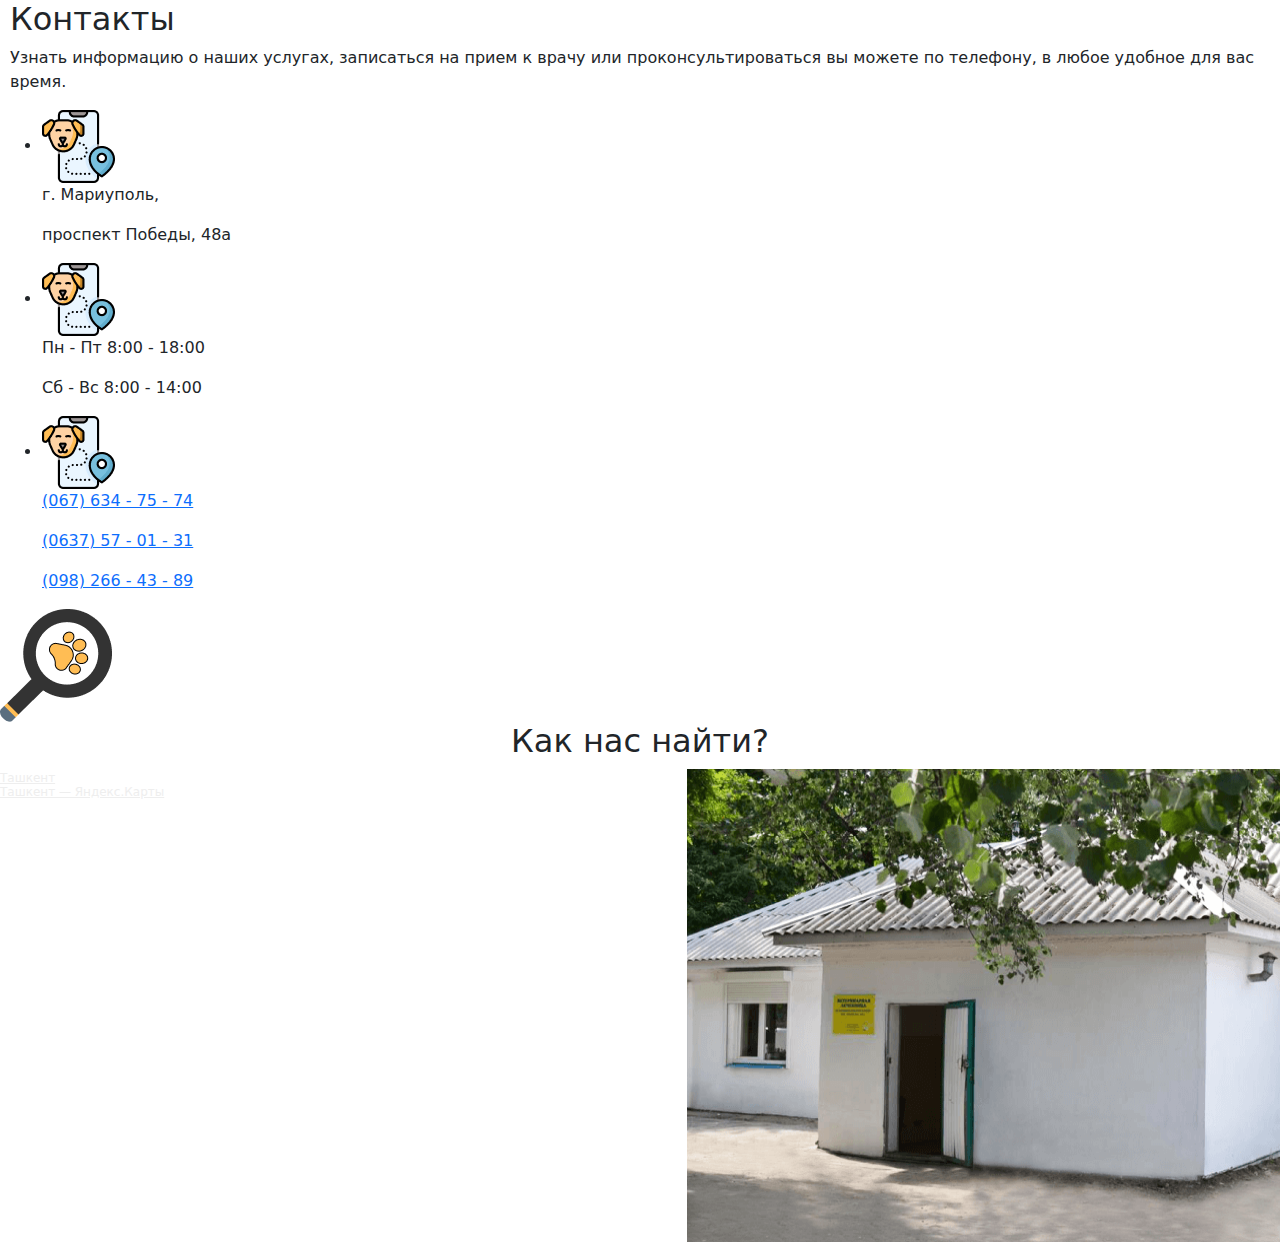
<file: contact.html>
<!DOCTYPE html>
<html lang="en">

<head>
    <meta charset="UTF-8">
    <meta http-equiv="X-UA-Compatible" content="IE=edge">
    <meta name="viewport" content="width=device-width, initial-scale=1.0">
    <link rel="stylesheet" href="./css/bootstrap.min.css">
    <link rel="stylesheet" href="./css/main.css">
    <title></title>
</head>

<body>
    <section>
        <div class="container">
            <div class="contact">
                <h2 class="contact__text">
                    Контакты
                </h2>
                <p class="contact__tittle">
                    Узнать информацию о наших услугах, записаться на прием к врачу или проконсультироваться вы можете по
                    телефону, в любое удобное для вас время.
                </p>
                <ul class="contact__list">
                    <li class="contact__item">
                        <img class="contact__img" src="./image/location.png" alt="location">
                        <p class="contact__date">
                            г. Мариуполь,
                        </p>
                        <p class="contact__date">
                            проспект Победы, 48а
                        </p>
                    </li>
                    <li class="contact__item">
                        <img class="contact__img" src="./image/location.png" alt="location">
                        <p class="contact__date">
                            Пн - Пт 8:00 - 18:00
                        </p>
                        <p class="contact__date">
                            Сб - Вс 8:00 - 14:00
                        </p>
                    </li>
                    <li class="contact__item">
                        <img class="contact__img" src="./image/location.png" alt="location">
                        <p class="contact__date">
                            <a class="contact__date-link" href="tel:972232148">(067) 634 - 75 - 74</a>
                        </p>
                        <p class="contact__date">
                            <a class="contact__date-link" href="tel:972232148">(0637) 57 - 01 - 31</a>
                        </p>
                        <p class="contact__date">
                            <a class="contact__date-link" href="tel:972232148">(098) 266 - 43 - 89</a>
                        </p>
                    </li>
                </ul>
            </div>
        </div>
        <div class="bgc">
            <div class="bgc__heading">
                <img src="./image/Object.png" alt="Object">
                <h2 class="bgc__text text-center">Как нас найти?</h2>
               </div>
        </div>
        <div class="nayti">
            <div class="d-flex">
             <div style="position:relative;overflow:hidden;"><a href="https://yandex.uz/maps/10335/tashkent/?utm_medium=mapframe&utm_source=maps" style="color:#eee;font-size:12px;position:absolute;top:0px;">Ташкент</a><a href="https://yandex.uz/maps/10335/tashkent/?ll=69.197657%2C41.327740&utm_medium=mapframe&utm_source=maps&z=17.68" style="color:#eee;font-size:12px;position:absolute;top:14px;">Ташкент — Яндекс.Карты</a><iframe src="https://yandex.uz/map-widget/v1/-/CCUuQIhP~D" width="847" height="466" frameborder="1" allowfullscreen="true" style="position:relative;"></iframe></div>                   <img src="./image/vetclinic.png" alt="vetclinic">
            </div>
        </div>
    </section>

    <script src="./js/bootstrap.min.js"></script>
</body>

</html>
</file>
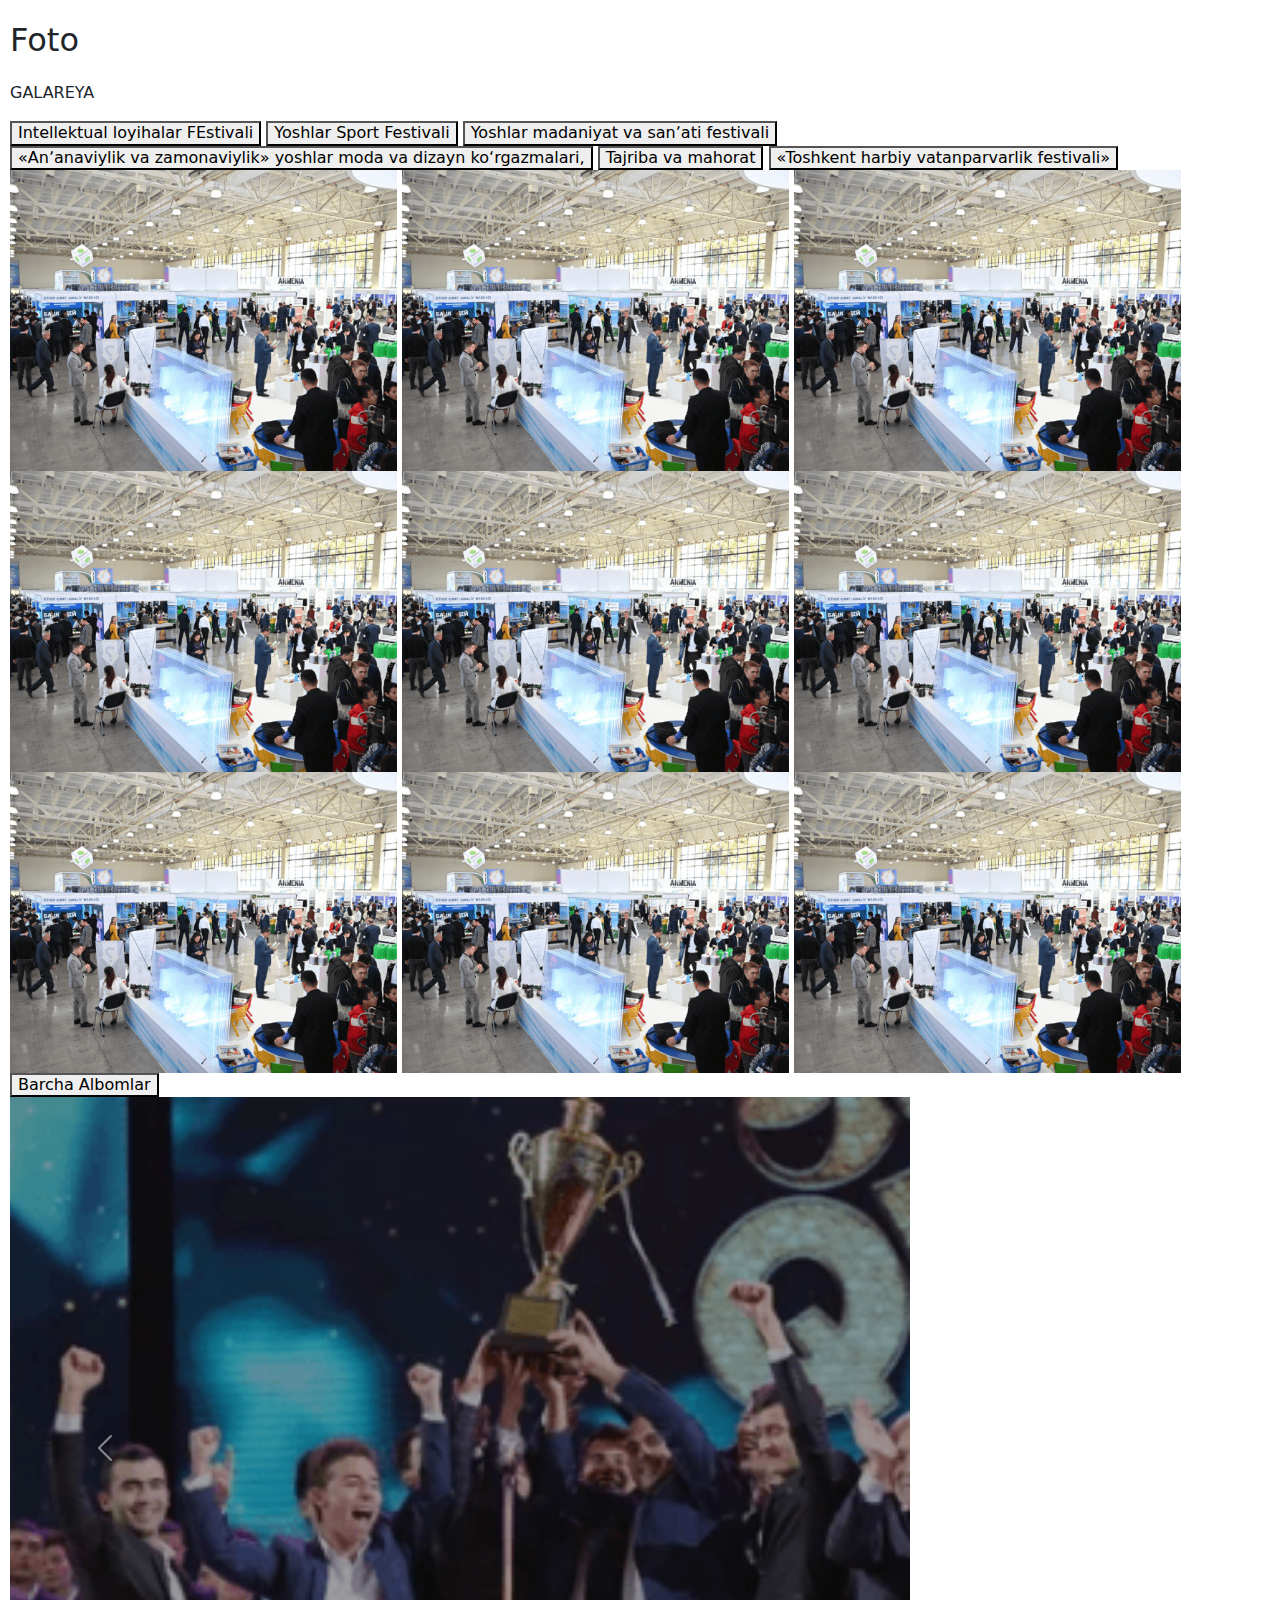
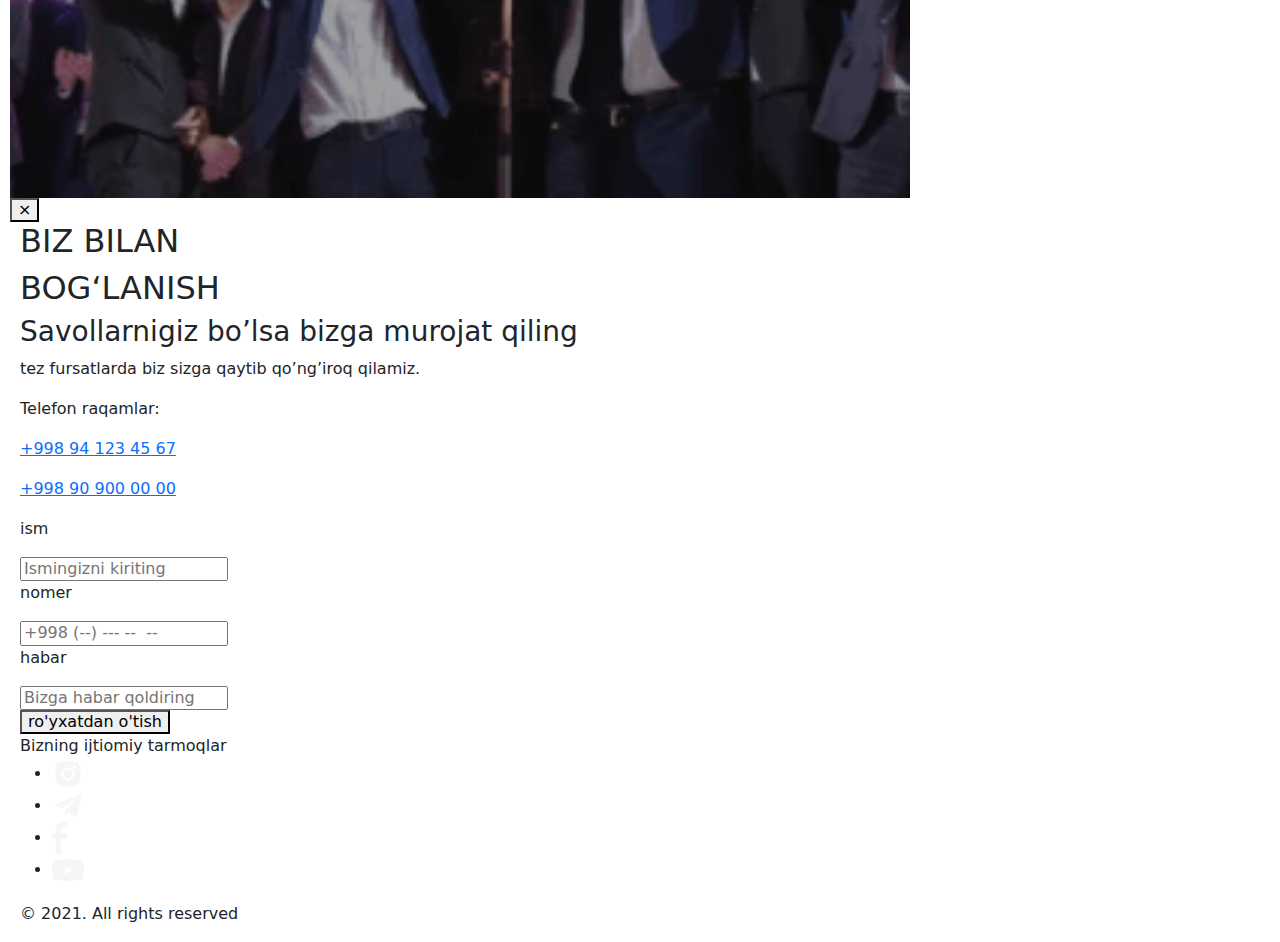
<file: foto.html>
<!DOCTYPE html>
<html lang="en">
<head>
    <meta charset="UTF-8">
    <meta http-equiv="X-UA-Compatible" content="IE=edge">
    <meta name="viewport" content="width=device-width, initial-scale=1.0">
    <link rel="stylesheet" href="./css/bootstrap.min.css">
    <link rel="stylesheet" href="./css/main.css">
    <title>foto</title>
</head>
<body>
    <style>
        .modal-active{
            display: flex;
        }

    </style>
    <div class="container">
      <div class="homes-links">
        <a class="nexts-links" href="index.html"></a>
      </div>
        <div class="foto__galareya">
            <h1 class="foto__galareya-heading">
                Foto
            </h1>
            <p class="foto__galareya-padding">
                GALAREYA
            </p>
            <div class="modal__buttons">
                <div class="modal__buttons--top">
                    <button class="modal__buttons--button">Intellektual loyihalar FEstivali</button>
                    <button class="modal__buttons--button">Yoshlar Sport Festivali</button>
                    <button class="modal__buttons--button">Yoshlar madaniyat va sanʼati festivali</button>
                </div>

                <div>
                    <div class="modal__buttons--bottom">
                    <button class="modal__buttons--button">«Anʼanaviylik va zamonaviylik» yoshlar moda va dizayn ko‘rgazmalari, </button>
                    <button class="modal__buttons--button">Tajriba va mahorat</button>
                    <button class="modal__buttons--button">«Toshkent harbiy vatanparvarlik festivali»</button>
                </div>

                <div class="modal__buttons--images">
                        <img class="modal__buttons--image modal__buttons--image3" data-uuid="./image/texnologiya.png" src="./image/texnologiya.png" width="387" height="280" alt="texnologiya">
                        <img class="modal__buttons--image modal__buttons--image2" data-uuid="./image/texnologiya.png" src="./image/texnologiya.png" width="387" height="280" alt="texnologiya">
                        <img class="modal__buttons--image modal__buttons--image1" data-uuid="./image/texnologiya.png" src="./image/texnologiya.png" width="387" height="280" alt="texnologiya">
                  
                        <img class="modal__buttons--image modal__buttons--image3" data-uuid="./image/texnologiya.png" src="./image/texnologiya.png" width="387" height="280" alt="texnologiya">
                        <img class="modal__buttons--image modal__buttons--image2" data-uuid="./image/texnologiya.png" src="./image/texnologiya.png" width="387" height="280" alt="texnologiya">
                        <img class="modal__buttons--image modal__buttons--image1" data-uuid="./image/texnologiya.png" src="./image/texnologiya.png" width="387" height="280" alt="texnologiya">

                        <img class="modal__buttons--image  modal__buttons--image3" data-uuid="./image/texnologiya.png"  src="./image/texnologiya.png" width="387" height="280" alt="texnologiya">
                        <img class="modal__buttons--image modal__buttons--image2" data-uuid="./image/texnologiya.png" src="./image/texnologiya.png" width="387" height="280" alt="texnologiya">
                        <img class="modal__buttons--image modal__buttons--image1" data-uuid="./image/texnologiya.png" src="./image/texnologiya.png" width="387" height="280" alt="texnologiya">

                </div>

                <button class="modal__button">Barcha Albomlar</button>
            </div>
            <div class="modals">
                <div class="modals-content">
                    <!-- <img class="modal-img" src="" alt=""> -->
                    <div id="carouselExampleControls" class="carousel slide" data-bs-ride="carousel">
                        <div class="carousel-inner">
                          <div class="carousel-item active">
                            <img class="carusel-image" src="./image/shou.png" width="900" height="400" class="d-block" alt="...">
                          </div>
                          <div class="carousel-item">
                            <img class="carusel-image" src="./image/shou.png" width="900" height="400" class="d-block" alt="...">
                          </div>
                          <div class="carousel-item">
                            <img class="carusel-image" src="./image/shou.png" width="900" height="400" class="d-block" alt="...">
                          </div>
                        </div>
                        <button class="carousel-control-prev" type="button" data-bs-target="#carouselExampleControls" data-bs-slide="prev">
                          <span class="carousel-control-prev-icon" aria-hidden="true"></span>
                          <span class="visually-hidden">Previous</span>
                        </button>
                        <button class="carousel-control-next" type="button" data-bs-target="#carouselExampleControls" data-bs-slide="next">
                          <span class="carousel-control-next-icon" aria-hidden="true"></span>
                          <span class="visually-hidden">Next</span>
                        </button>
                      </div>
                </div>
                <button class="exit-butom">&times;</button>
            </div>

            <section class="contact-section">
              <div class="container">
                  <div class="contact" id="serv">
                      <h2 class="contact__text">BIZ BILAN</h2>
                      <h2 class="contact__title">BOG‘LANISH</h2>
                      <div class="contact__wrap">
                          <div class="contact__left">
                              <h3 class="contact__titl">
                                  Savollarnigiz bo’lsa bizga murojat qiling
                              </h3>
                              <p class="contact__teht">
                                  tez fursatlarda biz sizga qaytib qo’ng’iroq qilamiz.
                              </p>
                              <p class="contact__date">
                                  Telefon raqamlar:
                              </p>
                              <p class="contact__tel">
                                  <a class="contact__link" href="tel:941234567">+998 94 123 45 67</a>
                              </p>
                              <p class="contact__tel link2">
                                  <a class="contact__link" href="tel:909000000">+998 90 900 00 00</a>
                              </p>
                          </div>
                          <div class="contact__right">
                              <form class="form" action="">
                                  <div class="form__flex">
                                      <div class="contact__inp">
                                          <p class="contact__p">ism</p>
                                          <input class="contact__input" type="text" placeholder="Ismingizni kiriting" required>
                                      </div>
                                      <div class="contact__inp">
                                          <p class="contact__p">nomer</p>
                                          <input class="contact__input input-num" type="number" placeholder="+998 (--) --- --  --"
                                              required>
                                      </div>
                                  </div>
                                  <div class="contact__msg">
                                      <p class="contact__paragrph">habar</p>
                                      <input class="contact__inputend" type="text" placeholder="Bizga habar qoldiring" required>
                                  </div>
                                  <button class="contact__btn">ro'yxatdan o'tish</button>
                              </form>
                              <div class="right__text">Bizning ijtiomiy tarmoqlar</div>
                              <ul class="right__list">
                                  <li class="right__item">
                                      <a class="right__link" href="#">
                                          <img src="./image/instagram.svg " alt="instagram">
                                      </a>
                                  </li>
                                  <li class="right__item">
                                      <a class="right__link" href="#">
                                          <img src="./image/telegram.svg" alt="telegram">
                                      </a>
                                  </li>
                                  <li class="right__item">
                                      <a class="right__link" href="#">
                                          <img src="./image/facebok.svg" alt="facebok">
                                      </a>
                                  </li>
                                  <li class="right__item">
                                      <a class="right__link" href="#">
                                          <img src="./image/youtube.svg" alt="youtube">
                                      </a>
                                  </li>
                              </ul>
                              <p class="contact__end">© 2021. All rights reserved</p>
                          </div>
                      </div>
                  </div>
              </div>
             </section>

            <!-- <script src="./js/vanilla-tilt.js"></script> -->
            <!-- <script src="./js/main.js"></script> -->
            <script src="./js/bootstrap.min.js"></script>
            <script src="./js/foto.js"></script>
            <script>
                //  VanillaTilt.init(document.querySelectorAll(".modal__buttons--image"), {
                //         max: 10,
                //         speed: 200,
                //         glare: true,
                //         "max-glare": 1.1,
                //     });
            </script>
</body>
</html>
</file>
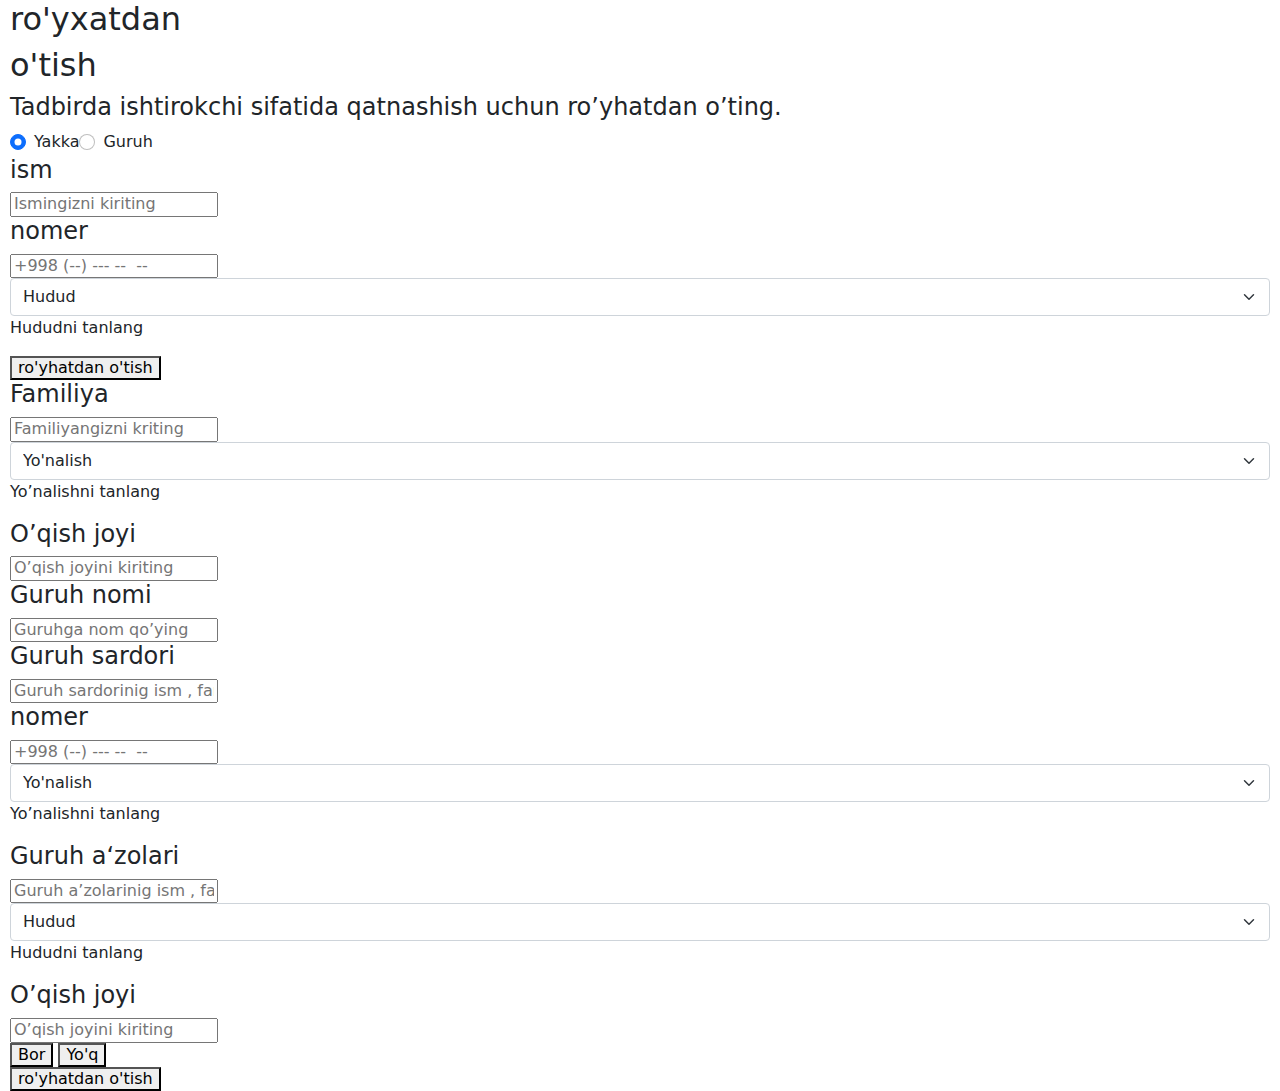
<file: royxat.html>
<!DOCTYPE html>
<html lang="en">

<head>
    <meta charset="UTF-8">
    <meta http-equiv="X-UA-Compatible" content="IE=edge">
    <meta name="viewport" content="width=device-width, initial-scale=1.0">
    <link rel="stylesheet" href="./css/bootstrap.min.css">
    <link rel="stylesheet" href="./css/main.css">
    <title>ultra music</title>
</head>
<body>
    <div class="container">
        <div class="homes-links">
            <a class="nexts-links" href="index.html"></a>
          </div>
        <div class="wrapp">
            <div class="royxat">
                <h2 class="royxat__text">ro'yxatdan</h2>
                <h2 class="royxat__tittle">o'tish</h2>
                <h4 class="royxat__title">
                    Tadbirda ishtirokchi sifatida qatnashish uchun ro’yhatdan o’ting.
                </h4>
                    <div class="royxat__labels d-flex align-items-center">
                        <div class="form-check">
                            <input class="form-check-input" checked type="radio" name="flexRadioDefault" value="Yakka" id="flexRadioDefault1">
                            <label class="form-check-label" for="flexRadioDefault1">
                              Yakka
                            </label>
                        </div>
                        <div class="form-check">
                            <input class="form-check-input" type="radio" name="flexRadioDefault" value="Guruh" id="flexRadioDefault2">
                            <label class="form-check-label" for="flexRadioDefault2">
                              Guruh
                            </label>
                        </div>
                    </div>
                <form class="royxat__form yakka"  action="">
                    <div class="royxat__inner">
                        <div class="royxat__left">
                            <div class="royxat__ism">
                                <h4 class="royxat__h4">ism</h4>
                                <input class="royxat__input" required type="text" placeholder="Ismingizni kiriting">
                            </div>
                            <div class="royxat__ism">
                                <h4 class="royxat__h4">nomer</h4>
                                <input class="royxat__input" required type="number" placeholder="+998 (--) --- --  --" value="+998">
                            </div>
                            <div class="royxat__ism">
                                <select class="form-select" required aria-label="Disabled select example"
                                    style="box-shadow: none;">
                                    <option value="birinchi" selected >Hudud</option>
                                    <option value="Bektemir tumani">Bektemir tumani</option>
                                    <option value="Mirobod tumani">Mirobod tumani</option>
                                    <option value="Mirzo Ulug‘bek">Mirzo Ulug‘bek tumani</option>
                                    <option value="Sergeli">Sergeli tumani</option>
                                    <option value="Olmazor">Olmazor tumani</option>
                                    <option value="Uchtepa">Uchtepa tumani</option>
                                    <option value="Shayxontohur">Shayxontohur tumani</option>
                                    <option value="Yashnobod">Yashnobod tumani</option>
                                    <option value="Chilonzor">Chilonzor tumani</option>
                                    <option value="Yunusobod">Yunusobod tumani</option>
                                    <option value="Yakkasaroy">Yakkasaroy tumani</option>
                                    <option value="yangi hayot tumani">Yangi hayot tumani</option>
                                </select>
                                <p class="royxat__p">Hududni tanlang</p>
                            </div>
                            <button class="royxat__btn">ro'yhatdan o'tish</button>
                        </div>
                        <div class="royxat__right">
                            <div class="royxat__ism">
                                <h4 class="royxat__h4">Familiya</h4>
                                <input class="royxat__input" required type="text" placeholder="Familiyangizni kriting">
                            </div>
                            <div class="royxat__ism">
                                <select class="form-select" required aria-label="Disabled select example"
                                    style="box-shadow: none;">
                                    <option value="ikkinchi" selected>Yo'nalish</option>
                                    <option value="qvz">Futzal musobaqasi</option>
                                    <option value="qvz">Voleybol musobaqasi</option>
                                    <option value="qvz">Shaxmat musobaqasi</option>
                                    <option value="qvz">Yoshlar kibersport chempionati Loyihasi</option>
                                    <option value="qvz">Tashkent Bowling Championship musobaqasi</option>
                                    <option value="qvz">Basketbol musobaqasi</option>
                                    <option value="qvz">Stol tennisi musobaqasi</option>
                                    <option value="qvz">Street Workout hamda</option>
                                    <option value="qvz">Armrestling musobaqalari</option>
                                    <option value="zakovat">“Zakovat” intellektual oʻyini</option>
                                    <option value="qvz">Quvnoqlar va zukkolar” koʻrik-tanlovi</option>
                                    <option value="qvz">Munozara” debat bellashuvi</option>
                                    <option value="qvz">Quiz” intellektual oʻyini</option>
                                    <option value="qvz">CUDC” debat chempionati</option>
                                    <option value="qvz">Tajriba va mahorat” loyihasi</option>
                                    <option value="qvz">Univervision” tanlovi</option>
                                </select>
                                <p class="royxat__p">Yo’nalishni tanlang</p>
                            </div>
                            <div class="royxat__ism">
                                <h4 class="royxat__h3">O’qish joyi</h4>
                                <input class="royxat__input" required type="text" placeholder="O’qish joyini kiriting">
                            </div>
                        </div>
                    </div>
                </form>
                    <form class="royxat__form " action="">
                        <div class="royxat__inners Groups" >
                            <div class="royxat-wrap-wrapper">
                                <div class="royxat-wrap1">
                                    <div class="royxat__ism">
                                        <h4 class="royxat__h4">Guruh nomi</h4>
                                        <input class="royxat__input" required type="text" placeholder="Guruhga nom qo’ying">
                                    </div>
                                    <div class="royxat__ism">
                                        <h4 class="royxat__h4">Guruh sardori</h4>
                                        <input class="royxat__input" required type="text" placeholder="Guruh sardorinig ism , familiyasi">
                                    </div>
                                </div>
                                <div class="royxat__wrap2">
                                    <div class="royxat__ism">
                                        <h4 class="royxat__h4">nomer</h4>
                                        <input class="royxat__input" required type="number" placeholder="+998 (--) --- --  --">
                                    </div>
                                    <div class="royxat__ism">
                                        <select class="form-select" required aria-label="Disabled select example"
                                            style="box-shadow: none;">
                                            <option value="uchinchi" selected >Yo'nalish</option>
                                            <option value="qvz">Futzal musobaqasi</option>
                                            <option value="Voleybol">Voleybol musobaqasi</option>
                                            <option value="Shaxmat">Shaxmat musobaqasi</option>
                                            <option value="yoshlar">Yoshlar kibersport chempionati Loyihasi</option>
                                            <option value="qvz">Tashkent Bowling Championship musobaqasi</option>
                                            <option value="Basketbol">Basketbol musobaqasi</option>
                                            <option value="Stol">Stol tennisi musobaqasi</option>
                                            <option value="Street">Street Workout hamda</option>
                                            <option value="Armrestling">Armrestling musobaqalari</option>
                                            <option value="zakovat">“Zakovat” intellektual oʻyini</option>
                                            <option value="Quvnoqlar">Quvnoqlar va zukkolar” koʻrik-tanlovi</option>
                                            <option value="Munozara”">Munozara” debat bellashuvi</option>
                                            <option value="Quiz”">Quiz” intellektual oʻyini</option>
                                            <option value="CUDC”">CUDC” debat chempionati</option>
                                            <option value="Tajriba">Tajriba va mahorat” loyihasi</option>
                                            <option value="Univervision”">Univervision” tanlovi</option>
                                        </select>
                                        <p class="royxat__p">Yo’nalishni tanlang</p>
                                    </div>
                                </div>
                            </div>
                            <div class="royxat__ism familiyala">
                                <h4 class="royxat__h3">Guruh a‘zolari</h4>
                                <input class="royxat__input" required type="text" placeholder="Guruh a’zolarinig ism , familiyalari">
                            </div>


                            <div class="royxat-wrapper-under">
                                <div class="royxat__ism">
                                    <select class="form-select" required aria-label="Disabled select example"
                                        style="box-shadow: none;">
                                        <option value="tortinchi" selected>Hudud</option>
                                        <option value="Bektemir tumani">Bektemir tumani</option>
                                        <option value="Mirobod tumani">Mirobod tumani</option>
                                        <option value="Mirzo Ulug‘bek">Mirzo Ulug‘bek tumani</option>
                                        <option value="Sergeli tumani">Sergeli tumani</option>
                                        <option value="Olmazor tumani">Olmazor tumani</option>
                                        <option value="Uchtepa tumani">Uchtepa tumani</option>
                                        <option value="Shayxontohur tumani">Shayxontohur tumani</option>
                                        <option value="Yashnobod tumani">Yashnobod tumani</option>
                                        <option value="Chilonzor tumani">Chilonzor tumani</option>
                                        <option value="Yunusobod tumani">Yunusobod tumani</option>
                                        <option value="Yakkasaroy tumani">Yakkasaroy tumani</option>
                                        <option value="yangi hayot tumani">Yangi hayot rumani</option>
                                    </select>
                                    <p class="royxat__p">Hududni tanlang</p>
                                </div>
                                <div class="royxat__ism">
                                    <h4 class="royxat__h3">O’qish joyi</h4>
                                    <input class="royxat__input scholl"  type="text" placeholder="O’qish joyini kiriting">
                                </div>
                            </div>
                            <div class="royxat__oqish-joyi__wrap-btn">
                                <button type="button" class="royxat__oqish-joyi-bor">Bor</button>
                                <button type="button" class="royxat__oqish-joyi-yoq">Yo'q</button>
                            </div>
                            <button class="royxat__btn btns">ro'yhatdan o'tish</button>
                        </div>
                    </form>
                </div>
            </div>
        </div>
        <script src="./js/main.js"></script>
<script src="./js/royxat.js"></script>
</body>

</html>
</file>
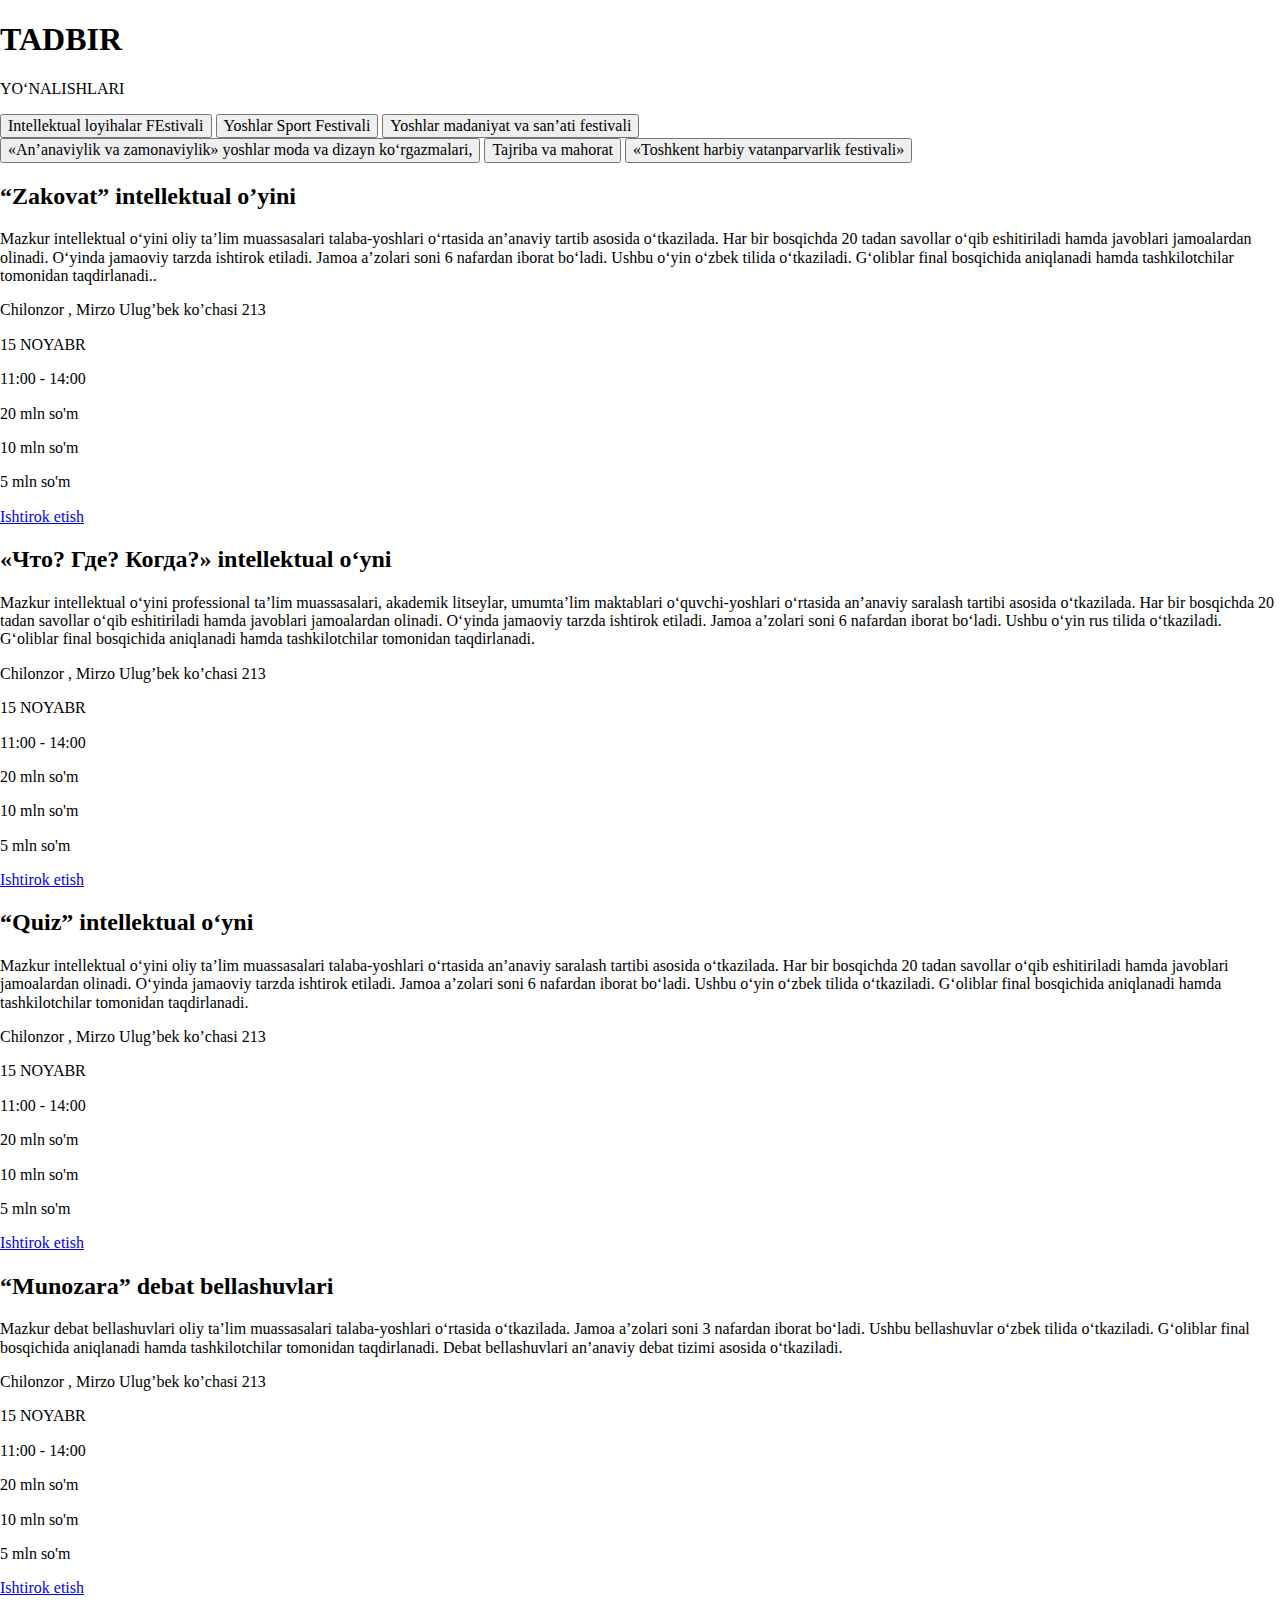
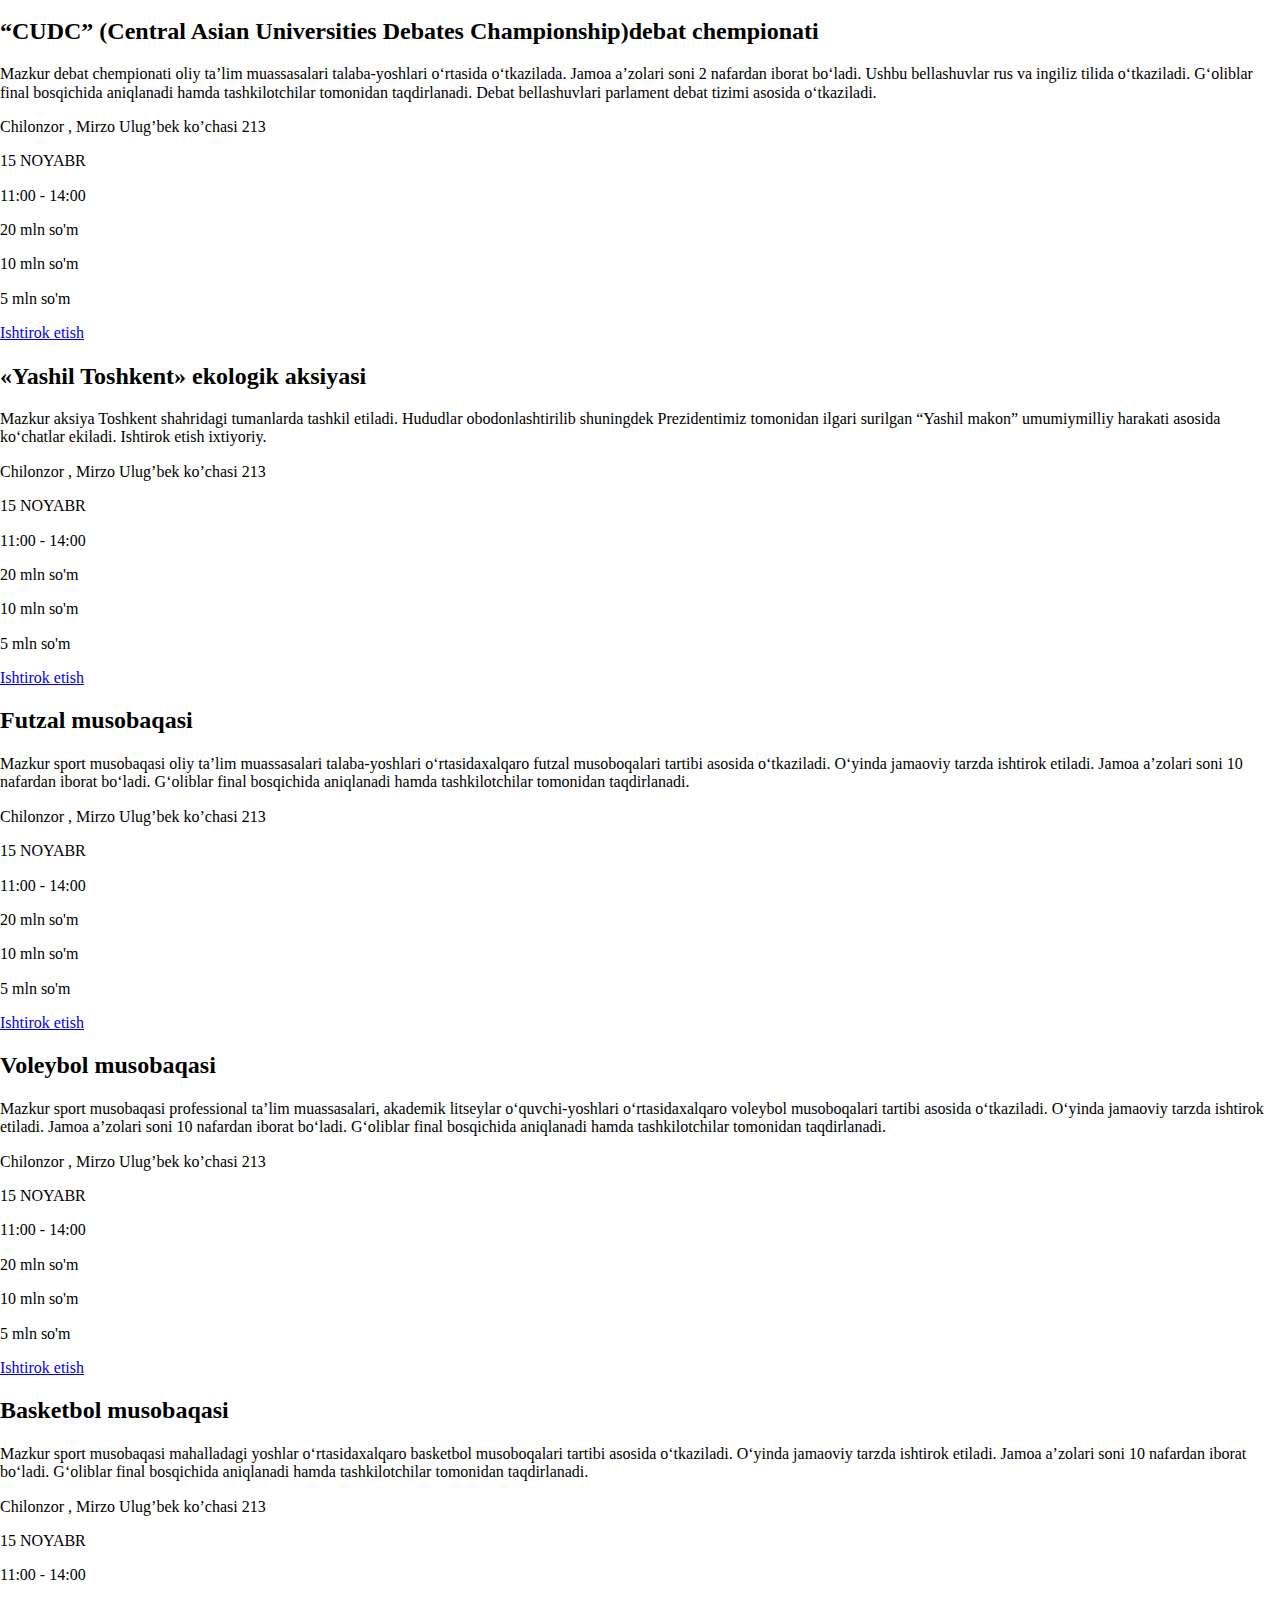
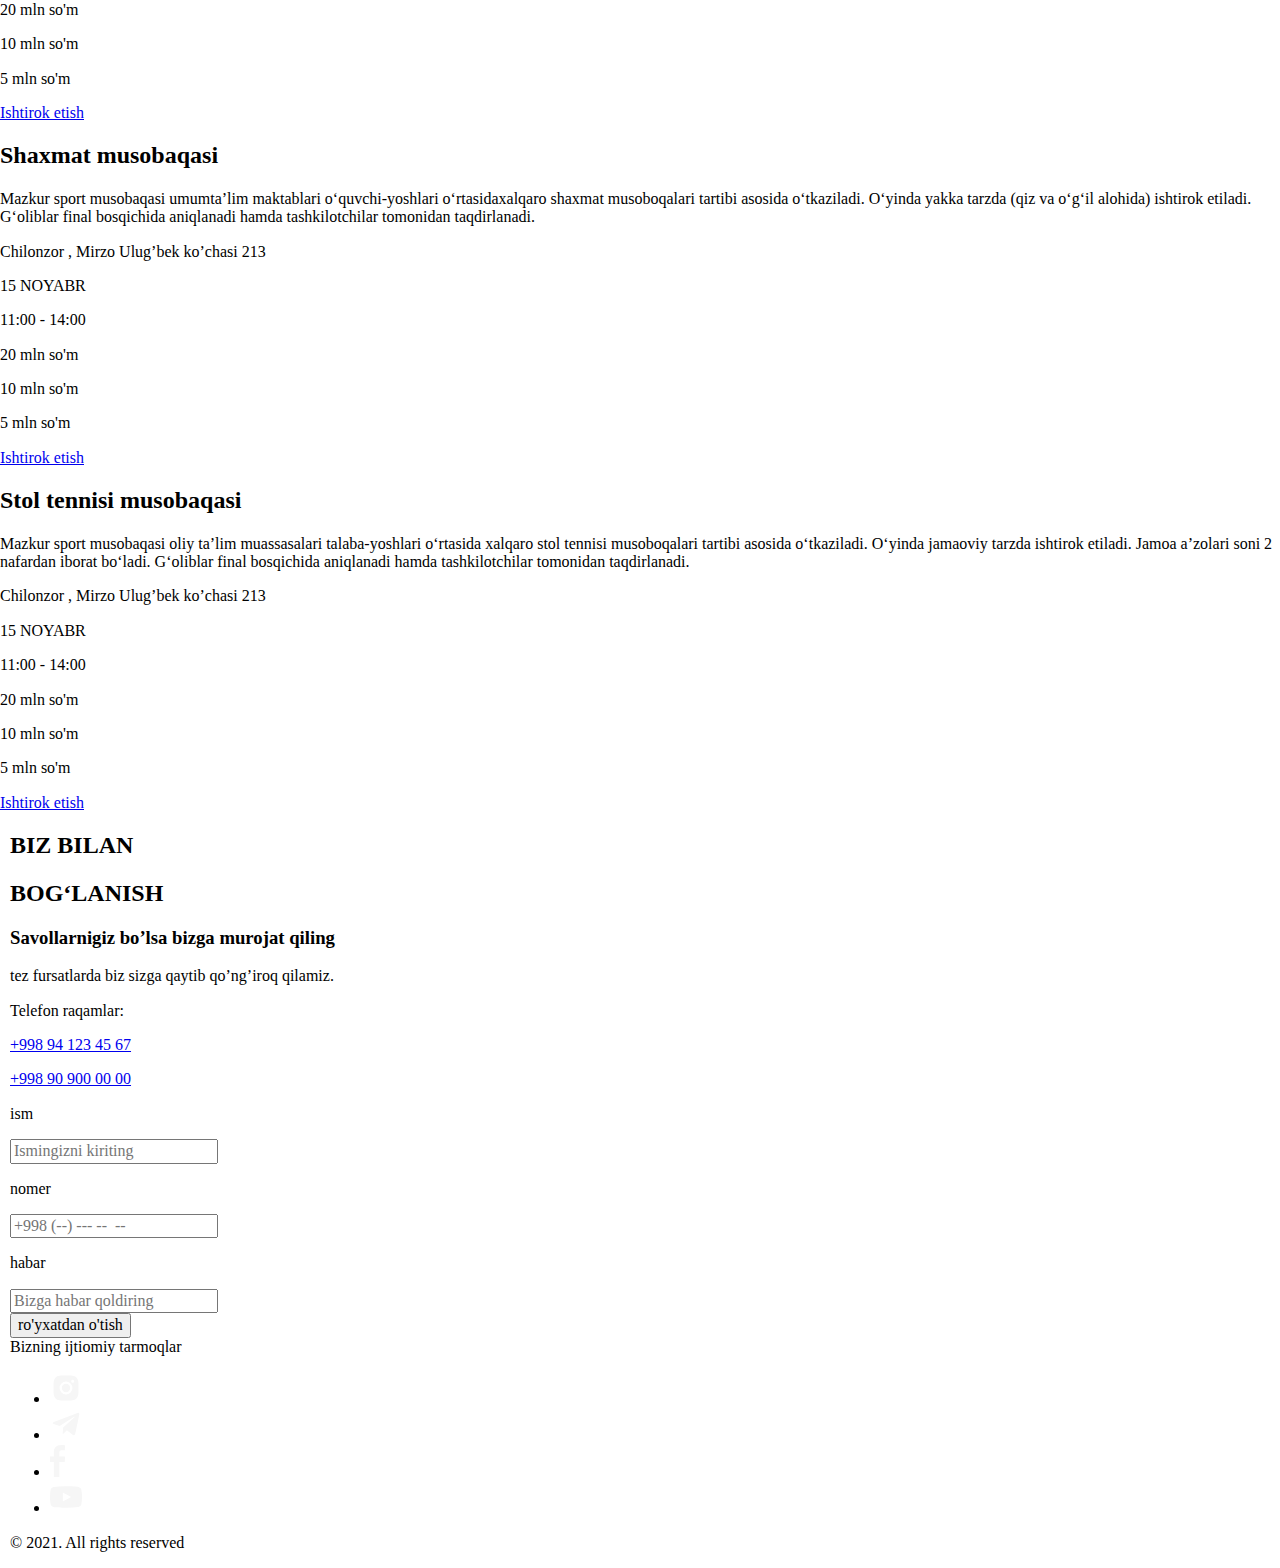
<file: yonalish.html>
<!DOCTYPE html>
<html lang="en">
<head>
    <meta charset="UTF-8">
    <meta http-equiv="X-UA-Compatible" content="IE=edge">
    <meta name="viewport" content="width=device-width, initial-scale=1.0">
    <link rel="stylesheet" href="./css/main.css">
    <title>Tadbir Yo'nalishlari</title>
</head>
<body>      
    <!-- <div class="header">
        <div class="container">
            <div class="navbar row">
                <div class="col navbar__logo">
                    <a href=""><img src="./image/logo.svg" alt="logo"></a>
                </div>
                <div class="col navbar__hamburger row">
                    <button class="col button  "> <a href="./royxat.html">Tadbirda Qatnashish</a> </button>
                    <div class="col menu"></div>
                </div>
            </div>
            <div class="nav__menu">
                <div class="item asosiy">
                    <a href="#">Asosiy</a>
                </div>
                <div class="item">
                    <a href="#">Dastur</a>
                </div>
                <div class="item">
                    <a href="#foto">Foto</a>
                </div>
                <div class="item">
                    <a href="#news">Yangiliklar</a>
                </div>
                <div class="item">
                    <a href="#">video</a>
                </div>
                <div class="item">
                    <a href="./yonalish.html"> yo'nalishlar</a>
                </div>
                <div class="item">
                    <a href="#serv">bog'lanish</a>
                </div>
            </div>
        </div>

    </div> -->

    <div class="container-tad-yonalishlar">  
         <div class="homes-links">
            <a class="nexts-links" href="index.html"></a>
          </div> 
        <div class="tadbir-yonalishlar">
            <h1 class="tadbir-yonalishlar__heading">TADBIR</h1>
            <p class="tadbir-yonalishlar__text">YO‘NALISHLARI</p>
        </div>   

        <div class="modal__buttons">
            <div class="modal__buttons--top">
                <button class="modal__buttons--button">Intellektual loyihalar FEstivali</button>
                <button class="modal__buttons--button">Yoshlar Sport Festivali</button>
                <button class="modal__buttons--button">Yoshlar madaniyat va sanʼati festivali</button>
            </div>

            <div>
                <div class="modal__buttons--bottom">
                <button class="modal__buttons--button">«Anʼanaviylik va zamonaviylik» yoshlar moda va dizayn ko‘rgazmalari, </button>
                <button class="modal__buttons--button">Tajriba va mahorat</button>
                <button class="modal__buttons--button">«Toshkent harbiy vatanparvarlik festivali»</button>
            </div>
        
        <div class="tadbir-yonalishlar__box">
            <div class="tadbir-yonalishlar__box__boxes1">
                <h2 class="tadbir-yonalishlar__box__boxes1__heading">“Zakovat” intellektual o’yini</h2>
                <p class="tadbir-yonalishlar__box__boxes1__text">Mazkur intellektual o‘yini oliy taʼlim muassasalari talaba-yoshlari o‘rtasida anʼanaviy tartib asosida o‘tkazilada. Har bir bosqichda 20 tadan savollar o‘qib eshitiriladi hamda javoblari jamoalardan olinadi. O‘yinda jamaoviy tarzda ishtirok etiladi. Jamoa aʼzolari soni 6 nafardan iborat bo‘ladi. Ushbu o‘yin o‘zbek tilida o‘tkaziladi. G‘oliblar final bosqichida aniqlanadi hamda tashkilotchilar tomonidan taqdirlanadi..</p>
                <div class="tadbir-yonalishlar__box__boxes1__wrap">
                    <p class="tadbir-yonalishlar__box__boxes1__wrap__left">Chilonzor , Mirzo Ulug’bek ko’chasi 213</p>
                    <div class="tadbir-yonalishlar__box__boxes1__wrap__info">
                        <p class="tadbir-yonalishlar__box__boxes1__wrap__info__text1">15 NOYABR</p>
                        <p class="tadbir-yonalishlar__box__boxes1__wrap__info__text2">11:00 - 14:00</p>
                    </div>
                </div>
                <div class="tadbir-yonalishlar__box__boxes1__wrap-money">
                    <div class="tadbir-yonalishlar__box__boxes1__wrap-money__left">
                        <p class="tadbir-yonalishlar__box__boxes1__wrap-money__left__text1">20 mln <span class="span-for-small-size">so'm</span></p>
                        <p class="tadbir-yonalishlar__box__boxes1__wrap-money__left__text2">10 mln <span class="span-for-small-size">so'm</span></p>
                        <p class="tadbir-yonalishlar__box__boxes1__wrap-money__left__text3">5 mln <span class="span-for-small-size">so'm</span></p>
                    </div>
                    <a class="tadbir-yonalishlar__box__boxes1__wrap-money__right" href="./royxat.html">Ishtirok etish</a>
                </div>
            </div>
        </div>

        <div class="tadbir-yonalishlar__box">
            <div class="tadbir-yonalishlar__box__boxes1">
                <h2 class="tadbir-yonalishlar__box__boxes1__heading">«Что? Где? Когда?» intellektual o‘yni</h2>
                <p class="tadbir-yonalishlar__box__boxes1__text">Mazkur intellektual o‘yini professional taʼlim muassasalari, akademik litseylar, umumtaʼlim maktablari o‘quvchi-yoshlari o‘rtasida anʼanaviy saralash tartibi asosida o‘tkazilada. Har bir bosqichda 20 tadan savollar o‘qib eshitiriladi hamda javoblari jamoalardan olinadi. O‘yinda jamaoviy tarzda ishtirok etiladi. Jamoa aʼzolari soni 6 nafardan iborat bo‘ladi. Ushbu o‘yin rus tilida o‘tkaziladi. G‘oliblar final bosqichida aniqlanadi hamda tashkilotchilar tomonidan taqdirlanadi.</p>
                <div class="tadbir-yonalishlar__box__boxes1__wrap">
                    <p class="tadbir-yonalishlar__box__boxes1__wrap__left">Chilonzor , Mirzo Ulug’bek ko’chasi 213</p>
                    <div class="tadbir-yonalishlar__box__boxes1__wrap__info">
                        <p class="tadbir-yonalishlar__box__boxes1__wrap__info__text1">15 NOYABR</p>
                        <p class="tadbir-yonalishlar__box__boxes1__wrap__info__text2">11:00 - 14:00</p>
                    </div>
                </div>
                <div class="tadbir-yonalishlar__box__boxes1__wrap-money">
                    <div class="tadbir-yonalishlar__box__boxes1__wrap-money__left">
                        <p class="tadbir-yonalishlar__box__boxes1__wrap-money__left__text1">20 mln <span class="span-for-small-size">so'm</span></p>
                        <p class="tadbir-yonalishlar__box__boxes1__wrap-money__left__text2">10 mln <span class="span-for-small-size">so'm</span></p>
                        <p class="tadbir-yonalishlar__box__boxes1__wrap-money__left__text3">5 mln <span class="span-for-small-size">so'm</span></p>
                    </div>
                    <a class="tadbir-yonalishlar__box__boxes1__wrap-money__right" href="./royxat.html">Ishtirok etish</a>
                </div>
            </div>
        </div>

        <div class="tadbir-yonalishlar__box">
            <div class="tadbir-yonalishlar__box__boxes1">
                <h2 class="tadbir-yonalishlar__box__boxes1__heading">“Quiz” intellektual o‘yni</h2>
                <p class="tadbir-yonalishlar__box__boxes1__text">Mazkur intellektual o‘yini oliy taʼlim muassasalari talaba-yoshlari o‘rtasida anʼanaviy saralash tartibi asosida o‘tkazilada. Har bir bosqichda 20 tadan savollar o‘qib eshitiriladi hamda javoblari jamoalardan olinadi. O‘yinda jamaoviy tarzda ishtirok etiladi. Jamoa aʼzolari soni 6 nafardan iborat bo‘ladi. Ushbu o‘yin o‘zbek tilida o‘tkaziladi. G‘oliblar final bosqichida aniqlanadi hamda tashkilotchilar tomonidan taqdirlanadi.</p>
                <div class="tadbir-yonalishlar__box__boxes1__wrap">
                    <p class="tadbir-yonalishlar__box__boxes1__wrap__left">Chilonzor , Mirzo Ulug’bek ko’chasi 213</p>
                    <div class="tadbir-yonalishlar__box__boxes1__wrap__info">
                        <p class="tadbir-yonalishlar__box__boxes1__wrap__info__text1">15 NOYABR</p>
                        <p class="tadbir-yonalishlar__box__boxes1__wrap__info__text2">11:00 - 14:00</p>
                    </div>
                </div>
                <div class="tadbir-yonalishlar__box__boxes1__wrap-money">
                    <div class="tadbir-yonalishlar__box__boxes1__wrap-money__left">
                        <p class="tadbir-yonalishlar__box__boxes1__wrap-money__left__text1">20 mln <span class="span-for-small-size">so'm</span></p>
                        <p class="tadbir-yonalishlar__box__boxes1__wrap-money__left__text2">10 mln <span class="span-for-small-size">so'm</span></p>
                        <p class="tadbir-yonalishlar__box__boxes1__wrap-money__left__text3">5 mln <span class="span-for-small-size">so'm</span></p>
                    </div>
                    <a class="tadbir-yonalishlar__box__boxes1__wrap-money__right" href="./royxat.html">Ishtirok etish</a>
                </div>
            </div>
        </div>

        <div class="tadbir-yonalishlar__box">
            <div class="tadbir-yonalishlar__box__boxes1">
                <h2 class="tadbir-yonalishlar__box__boxes1__heading">“Munozara” debat bellashuvlari</h2>
                <p class="tadbir-yonalishlar__box__boxes1__text">Mazkur debat bellashuvlari oliy taʼlim muassasalari talaba-yoshlari o‘rtasida o‘tkazilada. Jamoa aʼzolari soni 3 nafardan iborat bo‘ladi. Ushbu bellashuvlar o‘zbek tilida o‘tkaziladi. G‘oliblar final bosqichida aniqlanadi hamda tashkilotchilar tomonidan taqdirlanadi. Debat bellashuvlari anʼanaviy debat tizimi asosida o‘tkaziladi.</p>
                <div class="tadbir-yonalishlar__box__boxes1__wrap">
                    <p class="tadbir-yonalishlar__box__boxes1__wrap__left">Chilonzor , Mirzo Ulug’bek ko’chasi 213</p>
                    <div class="tadbir-yonalishlar__box__boxes1__wrap__info">
                        <p class="tadbir-yonalishlar__box__boxes1__wrap__info__text1">15 NOYABR</p>
                        <p class="tadbir-yonalishlar__box__boxes1__wrap__info__text2">11:00 - 14:00</p>
                    </div>
                </div>
                <div class="tadbir-yonalishlar__box__boxes1__wrap-money">
                    <div class="tadbir-yonalishlar__box__boxes1__wrap-money__left">
                        <p class="tadbir-yonalishlar__box__boxes1__wrap-money__left__text1">20 mln <span class="span-for-small-size">so'm</span></p>
                        <p class="tadbir-yonalishlar__box__boxes1__wrap-money__left__text2">10 mln <span class="span-for-small-size">so'm</span></p>
                        <p class="tadbir-yonalishlar__box__boxes1__wrap-money__left__text3">5 mln <span class="span-for-small-size">so'm</span></p>
                    </div>
                    <a class="tadbir-yonalishlar__box__boxes1__wrap-money__right" href="./royxat.html">Ishtirok etish</a>
                </div>
            </div>
        </div>

        <div class="tadbir-yonalishlar__box">
            <div class="tadbir-yonalishlar__box__boxes1">
                <h2 class="tadbir-yonalishlar__box__boxes1__heading  active-boxes1-h">“CUDC” (Central Asian Universities Debates Championship)debat chempionati</h2>
                <p class="tadbir-yonalishlar__box__boxes1__text">Mazkur debat chempionati oliy taʼlim muassasalari talaba-yoshlari o‘rtasida o‘tkazilada. Jamoa aʼzolari soni 2 nafardan iborat bo‘ladi. Ushbu bellashuvlar rus va ingiliz tilida o‘tkaziladi. G‘oliblar final bosqichida aniqlanadi hamda tashkilotchilar tomonidan taqdirlanadi. Debat bellashuvlari parlament debat tizimi asosida o‘tkaziladi.</p>
                <div class="tadbir-yonalishlar__box__boxes1__wrap">
                    <p class="tadbir-yonalishlar__box__boxes1__wrap__left">Chilonzor , Mirzo Ulug’bek ko’chasi 213</p>
                    <div class="tadbir-yonalishlar__box__boxes1__wrap__info">
                        <p class="tadbir-yonalishlar__box__boxes1__wrap__info__text1">15 NOYABR</p>
                        <p class="tadbir-yonalishlar__box__boxes1__wrap__info__text2">11:00 - 14:00</p>
                    </div>
                </div>
                <div class="tadbir-yonalishlar__box__boxes1__wrap-money">
                    <div class="tadbir-yonalishlar__box__boxes1__wrap-money__left">
                        <p class="tadbir-yonalishlar__box__boxes1__wrap-money__left__text1">20 mln <span class="span-for-small-size">so'm</span></p>
                        <p class="tadbir-yonalishlar__box__boxes1__wrap-money__left__text2">10 mln <span class="span-for-small-size">so'm</span></p>
                        <p class="tadbir-yonalishlar__box__boxes1__wrap-money__left__text3">5 mln <span class="span-for-small-size">so'm</span></p>
                    </div>
                    <a class="tadbir-yonalishlar__box__boxes1__wrap-money__right" href="./royxat.html">Ishtirok etish</a>
                </div>
            </div>
        </div>

        <div class="tadbir-yonalishlar__box">
            <div class="tadbir-yonalishlar__box__boxes1">
                <h2 class="tadbir-yonalishlar__box__boxes1__heading">«Yashil Toshkent» ekologik aksiyasi</h2>
                <p class="tadbir-yonalishlar__box__boxes1__text">Mazkur aksiya Toshkent shahridagi tumanlarda tashkil etiladi. Hududlar obodonlashtirilib shuningdek Prezidentimiz tomonidan ilgari surilgan “Yashil makon” umumiymilliy harakati asosida ko‘chatlar ekiladi. Ishtirok etish ixtiyoriy.</p>
                <div class="tadbir-yonalishlar__box__boxes1__wrap">
                    <p class="tadbir-yonalishlar__box__boxes1__wrap__left">Chilonzor , Mirzo Ulug’bek ko’chasi 213</p>
                    <div class="tadbir-yonalishlar__box__boxes1__wrap__info">
                        <p class="tadbir-yonalishlar__box__boxes1__wrap__info__text1">15 NOYABR</p>
                        <p class="tadbir-yonalishlar__box__boxes1__wrap__info__text2">11:00 - 14:00</p>
                    </div>
                </div>
                <div class="tadbir-yonalishlar__box__boxes1__wrap-money">
                    <div class="tadbir-yonalishlar__box__boxes1__wrap-money__left">
                        <p class="tadbir-yonalishlar__box__boxes1__wrap-money__left__text1">20 mln <span class="span-for-small-size">so'm</span></p>
                        <p class="tadbir-yonalishlar__box__boxes1__wrap-money__left__text2">10 mln <span class="span-for-small-size">so'm</span></p>
                        <p class="tadbir-yonalishlar__box__boxes1__wrap-money__left__text3">5 mln <span class="span-for-small-size">so'm</span></p>
                    </div>
                    <a class="tadbir-yonalishlar__box__boxes1__wrap-money__right" href="./royxat.html">Ishtirok etish</a>
                </div>
            </div>
        </div>

        <div class="tadbir-yonalishlar__box">
            <div class="tadbir-yonalishlar__box__boxes1">
                <h2 class="tadbir-yonalishlar__box__boxes1__heading">Futzal musobaqasi</h2>
                <p class="tadbir-yonalishlar__box__boxes1__text">Mazkur sport musobaqasi oliy taʼlim muassasalari talaba-yoshlari o‘rtasidaxalqaro futzal musoboqalari tartibi asosida o‘tkaziladi. O‘yinda jamaoviy tarzda ishtirok etiladi. Jamoa aʼzolari soni 10 nafardan iborat bo‘ladi. G‘oliblar final bosqichida aniqlanadi hamda tashkilotchilar tomonidan taqdirlanadi.</p>
                <div class="tadbir-yonalishlar__box__boxes1__wrap">
                    <p class="tadbir-yonalishlar__box__boxes1__wrap__left">Chilonzor , Mirzo Ulug’bek ko’chasi 213</p>
                    <div class="tadbir-yonalishlar__box__boxes1__wrap__info">
                        <p class="tadbir-yonalishlar__box__boxes1__wrap__info__text1">15 NOYABR</p>
                        <p class="tadbir-yonalishlar__box__boxes1__wrap__info__text2">11:00 - 14:00</p>
                    </div>
                </div>
                <div class="tadbir-yonalishlar__box__boxes1__wrap-money">
                    <div class="tadbir-yonalishlar__box__boxes1__wrap-money__left">
                        <p class="tadbir-yonalishlar__box__boxes1__wrap-money__left__text1">20 mln <span class="span-for-small-size">so'm</span></p>
                        <p class="tadbir-yonalishlar__box__boxes1__wrap-money__left__text2">10 mln <span class="span-for-small-size">so'm</span></p>
                        <p class="tadbir-yonalishlar__box__boxes1__wrap-money__left__text3">5 mln <span class="span-for-small-size">so'm</span></p>
                    </div>
                    <a class="tadbir-yonalishlar__box__boxes1__wrap-money__right" href="./royxat.html">Ishtirok etish</a>
                </div>
            </div>
        </div>

        <div class="tadbir-yonalishlar__box">
            <div class="tadbir-yonalishlar__box__boxes1">
                <h2 class="tadbir-yonalishlar__box__boxes1__heading">Voleybol musobaqasi</h2>
                <p class="tadbir-yonalishlar__box__boxes1__text">Mazkur sport musobaqasi professional taʼlim muassasalari, akademik litseylar o‘quvchi-yoshlari o‘rtasidaxalqaro voleybol musoboqalari tartibi asosida o‘tkaziladi. O‘yinda jamaoviy tarzda ishtirok etiladi. Jamoa aʼzolari soni 10 nafardan iborat bo‘ladi. G‘oliblar final bosqichida aniqlanadi hamda tashkilotchilar tomonidan taqdirlanadi.</p>
                <div class="tadbir-yonalishlar__box__boxes1__wrap">
                    <p class="tadbir-yonalishlar__box__boxes1__wrap__left">Chilonzor , Mirzo Ulug’bek ko’chasi 213</p>
                    <div class="tadbir-yonalishlar__box__boxes1__wrap__info">
                        <p class="tadbir-yonalishlar__box__boxes1__wrap__info__text1">15 NOYABR</p>
                        <p class="tadbir-yonalishlar__box__boxes1__wrap__info__text2">11:00 - 14:00</p>
                    </div>
                </div>
                <div class="tadbir-yonalishlar__box__boxes1__wrap-money">
                    <div class="tadbir-yonalishlar__box__boxes1__wrap-money__left">
                        <p class="tadbir-yonalishlar__box__boxes1__wrap-money__left__text1">20 mln <span class="span-for-small-size">so'm</span></p>
                        <p class="tadbir-yonalishlar__box__boxes1__wrap-money__left__text2">10 mln <span class="span-for-small-size">so'm</span></p>
                        <p class="tadbir-yonalishlar__box__boxes1__wrap-money__left__text3">5 mln <span class="span-for-small-size">so'm</span></p>
                    </div>
                    <a class="tadbir-yonalishlar__box__boxes1__wrap-money__right" href="./royxat.html">Ishtirok etish</a>
                </div>
            </div>
        </div>

        <div class="tadbir-yonalishlar__box">
            <div class="tadbir-yonalishlar__box__boxes1">
                <h2 class="tadbir-yonalishlar__box__boxes1__heading">Basketbol musobaqasi</h2>
                <p class="tadbir-yonalishlar__box__boxes1__text">Mazkur sport musobaqasi mahalladagi yoshlar o‘rtasidaxalqaro basketbol musoboqalari tartibi asosida o‘tkaziladi. O‘yinda jamaoviy tarzda ishtirok etiladi. Jamoa aʼzolari soni 10 nafardan iborat bo‘ladi. G‘oliblar final bosqichida aniqlanadi hamda tashkilotchilar tomonidan taqdirlanadi.</p>
                <div class="tadbir-yonalishlar__box__boxes1__wrap">
                    <p class="tadbir-yonalishlar__box__boxes1__wrap__left">Chilonzor , Mirzo Ulug’bek ko’chasi 213</p>
                    <div class="tadbir-yonalishlar__box__boxes1__wrap__info">
                        <p class="tadbir-yonalishlar__box__boxes1__wrap__info__text1">15 NOYABR</p>
                        <p class="tadbir-yonalishlar__box__boxes1__wrap__info__text2">11:00 - 14:00</p>
                    </div>
                </div>
                <div class="tadbir-yonalishlar__box__boxes1__wrap-money">
                    <div class="tadbir-yonalishlar__box__boxes1__wrap-money__left">
                        <p class="tadbir-yonalishlar__box__boxes1__wrap-money__left__text1">20 mln <span class="span-for-small-size">so'm</span></p>
                        <p class="tadbir-yonalishlar__box__boxes1__wrap-money__left__text2">10 mln <span class="span-for-small-size">so'm</span></p>
                        <p class="tadbir-yonalishlar__box__boxes1__wrap-money__left__text3">5 mln <span class="span-for-small-size">so'm</span></p>
                    </div>
                    <a class="tadbir-yonalishlar__box__boxes1__wrap-money__right" href="./royxat.html">Ishtirok etish</a>
                </div>
            </div>
        </div>

        <div class="tadbir-yonalishlar__box">
            <div class="tadbir-yonalishlar__box__boxes1">
                <h2 class="tadbir-yonalishlar__box__boxes1__heading">Shaxmat musobaqasi</h2>
                <p class="tadbir-yonalishlar__box__boxes1__text">Mazkur sport musobaqasi umumtaʼlim maktablari o‘quvchi-yoshlari  o‘rtasidaxalqaro shaxmat musoboqalari tartibi asosida o‘tkaziladi. O‘yinda yakka tarzda (qiz va o‘g‘il alohida) ishtirok etiladi. G‘oliblar final bosqichida aniqlanadi hamda tashkilotchilar tomonidan taqdirlanadi.</p>
                <div class="tadbir-yonalishlar__box__boxes1__wrap">
                    <p class="tadbir-yonalishlar__box__boxes1__wrap__left">Chilonzor , Mirzo Ulug’bek ko’chasi 213</p>
                    <div class="tadbir-yonalishlar__box__boxes1__wrap__info">
                        <p class="tadbir-yonalishlar__box__boxes1__wrap__info__text1">15 NOYABR</p>
                        <p class="tadbir-yonalishlar__box__boxes1__wrap__info__text2">11:00 - 14:00</p>
                    </div>
                </div>
                <div class="tadbir-yonalishlar__box__boxes1__wrap-money">
                    <div class="tadbir-yonalishlar__box__boxes1__wrap-money__left">
                        <p class="tadbir-yonalishlar__box__boxes1__wrap-money__left__text1">20 mln <span class="span-for-small-size">so'm</span></p>
                        <p class="tadbir-yonalishlar__box__boxes1__wrap-money__left__text2">10 mln <span class="span-for-small-size">so'm</span></p>
                        <p class="tadbir-yonalishlar__box__boxes1__wrap-money__left__text3">5 mln <span class="span-for-small-size">so'm</span></p>
                    </div>
                    <a class="tadbir-yonalishlar__box__boxes1__wrap-money__right" href="./royxat.html">Ishtirok etish</a>
                </div>
            </div>
        </div>

        <div class="tadbir-yonalishlar__box">
            <div class="tadbir-yonalishlar__box__boxes1">
                <h2 class="tadbir-yonalishlar__box__boxes1__heading">Stol tennisi musobaqasi</h2>
                <p class="tadbir-yonalishlar__box__boxes1__text">Mazkur sport musobaqasi oliy taʼlim muassasalari talaba-yoshlari o‘rtasida xalqaro stol tennisi musoboqalari tartibi asosida o‘tkaziladi. O‘yinda jamaoviy tarzda ishtirok etiladi. Jamoa aʼzolari soni 2 nafardan iborat bo‘ladi. G‘oliblar final bosqichida aniqlanadi hamda tashkilotchilar tomonidan taqdirlanadi.</p>
                <div class="tadbir-yonalishlar__box__boxes1__wrap">
                    <p class="tadbir-yonalishlar__box__boxes1__wrap__left">Chilonzor , Mirzo Ulug’bek ko’chasi 213</p>
                    <div class="tadbir-yonalishlar__box__boxes1__wrap__info">
                        <p class="tadbir-yonalishlar__box__boxes1__wrap__info__text1">15 NOYABR</p>
                        <p class="tadbir-yonalishlar__box__boxes1__wrap__info__text2">11:00 - 14:00</p>
                    </div>
                </div>
                <div class="tadbir-yonalishlar__box__boxes1__wrap-money">
                    <div class="tadbir-yonalishlar__box__boxes1__wrap-money__left">
                        <p class="tadbir-yonalishlar__box__boxes1__wrap-money__left__text1">20 mln <span class="span-for-small-size">so'm</span></p>
                        <p class="tadbir-yonalishlar__box__boxes1__wrap-money__left__text2">10 mln <span class="span-for-small-size">so'm</span></p>
                        <p class="tadbir-yonalishlar__box__boxes1__wrap-money__left__text3">5 mln <span class="span-for-small-size">so'm</span></p>
                    </div>
                    <a class="tadbir-yonalishlar__box__boxes1__wrap-money__right" href="./royxat.html">Ishtirok etish</a>
                </div>
            </div>
        </div>



    </div>
    <section class="contact-section">
        <div class="container">
            <div class="contact" id="serv">
                <h2 class="contact__text">BIZ BILAN</h2>
                <h2 class="contact__title">BOG‘LANISH</h2>
                <div class="contact__wrap">
                    <div class="contact__left">
                        <h3 class="contact__titl">
                            Savollarnigiz bo’lsa bizga murojat qiling
                        </h3>
                        <p class="contact__teht">
                            tez fursatlarda biz sizga qaytib qo’ng’iroq qilamiz.
                        </p>
                        <p class="contact__date">
                            Telefon raqamlar:
                        </p>
                        <p class="contact__tel">
                            <a class="contact__link" href="tel:941234567">+998 94 123 45 67</a>
                        </p>
                        <p class="contact__tel link2">
                            <a class="contact__link" href="tel:909000000">+998 90 900 00 00</a>
                        </p>
                    </div>
                    <div class="contact__right">
                        <form class="form" action="">
                            <div class="form__flex">
                                <div class="contact__inp">
                                    <p class="contact__p">ism</p>
                                    <input class="contact__input" type="text" placeholder="Ismingizni kiriting" required>
                                </div>
                                <div class="contact__inp">
                                    <p class="contact__p">nomer</p>
                                    <input class="contact__input input-num" type="number" placeholder="+998 (--) --- --  --"
                                        required>
                                </div>
                            </div>
                            <div class="contact__msg">
                                <p class="contact__paragrph">habar</p>
                                <input class="contact__inputend" type="text" placeholder="Bizga habar qoldiring" required>
                            </div>
                            <button class="contact__btn">ro'yxatdan o'tish</button>
                        </form>
                        <div class="right__text">Bizning ijtiomiy tarmoqlar</div>
                        <ul class="right__list">
                            <li class="right__item">
                                <a class="right__link" href="#">
                                    <img src="./image/instagram.svg " alt="instagram">
                                </a>
                            </li>
                            <li class="right__item">
                                <a class="right__link" href="#">
                                    <img src="./image/telegram.svg" alt="telegram">
                                </a>
                            </li>
                            <li class="right__item">
                                <a class="right__link" href="#">
                                    <img src="./image/facebok.svg" alt="facebok">
                                </a>
                            </li>
                            <li class="right__item">
                                <a class="right__link" href="#">
                                    <img src="./image/youtube.svg" alt="youtube">
                                </a>
                            </li>
                        </ul>
                        <p class="contact__end">© 2021. All rights reserved</p>
                    </div>
                </div>
            </div>
        </div>
       </section>
  </body>
</html>
</file>
<file: css/main.css>
body {
  margin: 0;
  padding: 0;
  -webkit-box-sizing: border-box;
          box-sizing: border-box;
}

* ::after, *::before {
  -webkit-box-sizing: inherit;
          box-sizing: inherit;
}

.container {
  max-width: 1300px;
  margin: 0 auto;
  padding: 0 10px;
}

img {
  max-width: 100%;
  height: auto;
}

/*! normalize.css v8.0.1 | MIT License | github.com/necolas/normalize.css */
/* Document
   ========================================================================== */
/**
 * 1. Correct the line height in all browsers.
 * 2. Prevent adjustments of font size after orientation changes in iOS.
 */
html {
  line-height: 1.15;
  /* 1 */
  -webkit-text-size-adjust: 100%;
  /* 2 */
}

/* Sections
     ========================================================================== */
/**
   * Remove the margin in all browsers.
   */
body {
  margin: 0;
}

/**
   * Render the `main` element consistently in IE.
   */
main {
  display: block;
}

/**
   * Correct the font size and margin on `h1` elements within `section` and
   * `article` contexts in Chrome, Firefox, and Safari.
   */
h1 {
  font-size: 2em;
  margin: 0.67em 0;
}

/* Grouping content
     ========================================================================== */
/**
   * 1. Add the correct box sizing in Firefox.
   * 2. Show the overflow in Edge and IE.
   */
hr {
  -webkit-box-sizing: content-box;
          box-sizing: content-box;
  /* 1 */
  height: 0;
  /* 1 */
  overflow: visible;
  /* 2 */
}

/**
   * 1. Correct the inheritance and scaling of font size in all browsers.
   * 2. Correct the odd `em` font sizing in all browsers.
   */
pre {
  font-family: monospace, monospace;
  /* 1 */
  font-size: 1em;
  /* 2 */
}

/* Text-level semantics
     ========================================================================== */
/**
   * Remove the gray background on active links in IE 10.
   */
a {
  background-color: transparent;
}

/**
   * 1. Remove the bottom border in Chrome 57-
   * 2. Add the correct text decoration in Chrome, Edge, IE, Opera, and Safari.
   */
abbr[title] {
  border-bottom: none;
  /* 1 */
  text-decoration: underline;
  /* 2 */
  -webkit-text-decoration: underline dotted;
          text-decoration: underline dotted;
  /* 2 */
}

/**
   * Add the correct font weight in Chrome, Edge, and Safari.
   */
b,
strong {
  font-weight: bolder;
}

/**
   * 1. Correct the inheritance and scaling of font size in all browsers.
   * 2. Correct the odd `em` font sizing in all browsers.
   */
code,
kbd,
samp {
  font-family: monospace, monospace;
  /* 1 */
  font-size: 1em;
  /* 2 */
}

/**
   * Add the correct font size in all browsers.
   */
small {
  font-size: 80%;
}

/**
   * Prevent `sub` and `sup` elements from affecting the line height in
   * all browsers.
   */
sub,
sup {
  font-size: 75%;
  line-height: 0;
  position: relative;
  vertical-align: baseline;
}

sub {
  bottom: -0.25em;
}

sup {
  top: -0.5em;
}

/* Embedded content
     ========================================================================== */
/**
   * Remove the border on images inside links in IE 10.
   */
img {
  border-style: none;
}

/* Forms
     ========================================================================== */
/**
   * 1. Change the font styles in all browsers.
   * 2. Remove the margin in Firefox and Safari.
   */
button,
input,
optgroup,
select,
textarea {
  font-family: inherit;
  /* 1 */
  font-size: 100%;
  /* 1 */
  line-height: 1.15;
  /* 1 */
  margin: 0;
  /* 2 */
}

/**
   * Show the overflow in IE.
   * 1. Show the overflow in Edge.
   */
button,
input {
  /* 1 */
  overflow: visible;
}

/**
   * Remove the inheritance of text transform in Edge, Firefox, and IE.
   * 1. Remove the inheritance of text transform in Firefox.
   */
button,
select {
  /* 1 */
  text-transform: none;
}

/**
   * Correct the inability to style clickable types in iOS and Safari.
   */
button,
[type="button"],
[type="reset"],
[type="submit"] {
  -webkit-appearance: button;
}

/**
   * Remove the inner border and padding in Firefox.
   */
button::-moz-focus-inner,
[type="button"]::-moz-focus-inner,
[type="reset"]::-moz-focus-inner,
[type="submit"]::-moz-focus-inner {
  border-style: none;
  padding: 0;
}

/**
   * Restore the focus styles unset by the previous rule.
   */
button:-moz-focusring,
[type="button"]:-moz-focusring,
[type="reset"]:-moz-focusring,
[type="submit"]:-moz-focusring {
  outline: 1px dotted ButtonText;
}

/**
   * Correct the padding in Firefox.
   */
fieldset {
  padding: 0.35em 0.75em 0.625em;
}

/**
   * 1. Correct the text wrapping in Edge and IE.
   * 2. Correct the color inheritance from `fieldset` elements in IE.
   * 3. Remove the padding so developers are not caught out when they zero out
   *    `fieldset` elements in all browsers.
   */
legend {
  -webkit-box-sizing: border-box;
          box-sizing: border-box;
  /* 1 */
  color: inherit;
  /* 2 */
  display: table;
  /* 1 */
  max-width: 100%;
  /* 1 */
  padding: 0;
  /* 3 */
  white-space: normal;
  /* 1 */
}

/**
   * Add the correct vertical alignment in Chrome, Firefox, and Opera.
   */
progress {
  vertical-align: baseline;
}

/**
   * Remove the default vertical scrollbar in IE 10+.
   */
textarea {
  overflow: auto;
}

/**
   * 1. Add the correct box sizing in IE 10.
   * 2. Remove the padding in IE 10.
   */
[type="checkbox"],
[type="radio"] {
  -webkit-box-sizing: border-box;
          box-sizing: border-box;
  /* 1 */
  padding: 0;
  /* 2 */
}

/**
   * Correct the cursor style of increment and decrement buttons in Chrome.
   */
[type="number"]::-webkit-inner-spin-button,
[type="number"]::-webkit-outer-spin-button {
  height: auto;
}

/**
   * 1. Correct the odd appearance in Chrome and Safari.
   * 2. Correct the outline style in Safari.
   */
[type="search"] {
  -webkit-appearance: textfield;
  /* 1 */
  outline-offset: -2px;
  /* 2 */
}

/**
   * Remove the inner padding in Chrome and Safari on macOS.
   */
[type="search"]::-webkit-search-decoration {
  -webkit-appearance: none;
}

/**
   * 1. Correct the inability to style clickable types in iOS and Safari.
   * 2. Change font properties to `inherit` in Safari.
   */
::-webkit-file-upload-button {
  -webkit-appearance: button;
  /* 1 */
  font: inherit;
  /* 2 */
}

/* Interactive
     ========================================================================== */
/*
   * Add the correct display in Edge, IE 10+, and Firefox.
   */
details {
  display: block;
}

/*
   * Add the correct display in all browsers.
   */
summary {
  display: list-item;
}

/* Misc
     ========================================================================== */
/**
   * Add the correct display in IE 10+.
   */
template {
  display: none;
}

/**
   * Add the correct display in IE 10.
   */
[hidden] {
  display: none;
}

.header {
  display: -webkit-box;
  display: -ms-flexbox;
  display: flex;
  -webkit-box-align: center;
      -ms-flex-align: center;
          align-items: center;
}

.header__list li:not(:first-child) {
  margin-left: 55px;
}

.header__item {
  list-style: none;
}

.header__item a {
  text-decoration: none;
  font-size: 16px;
  line-height: 20px;
  font-weight: 500;
  color: black;
}
/*# sourceMappingURL=main.css.map */
</file>
